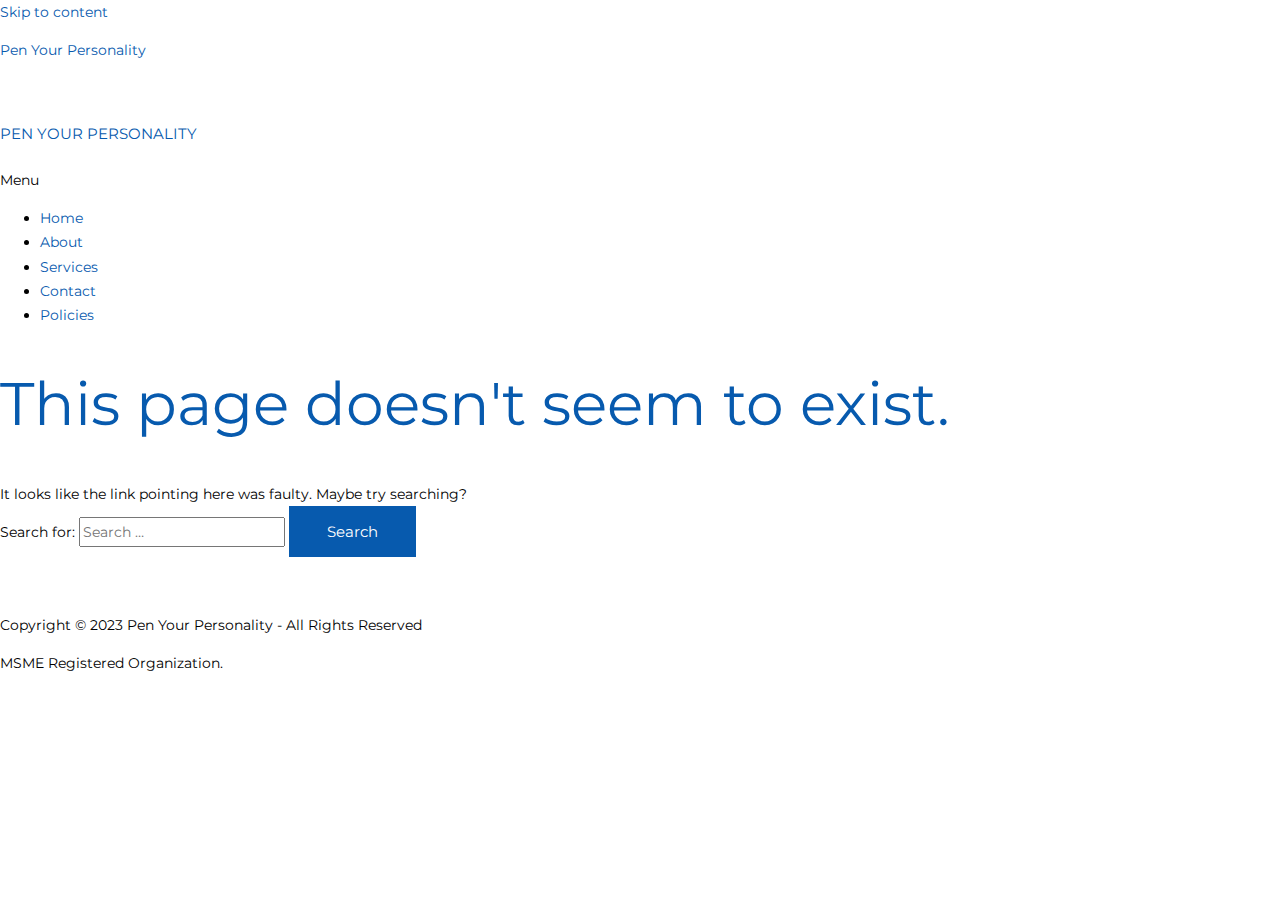
<file: wp-content/plugins/premium-addons-for-elementor/assets/plugins/premium-addons-for-elementor/assets/editor/fonts/pa-elements3930-2.html>
<!DOCTYPE html>
<html lang="en-US" prefix="og: https://ogp.me/ns#">
<head>
<meta charset="UTF-8">
<meta name="viewport" content="width=device-width, initial-scale=1">
	 <link rel="profile" href="https://gmpg.org/xfn/11"> 
	 
<!-- Search Engine Optimization by Rank Math - https://rankmath.com/ -->
<title>Page Not Found - Pen Your Personality</title>
<meta name="robots" content="follow, noindex"/>
<meta property="og:locale" content="en_US" />
<meta property="og:type" content="article" />
<meta property="og:title" content="Page Not Found - Pen Your Personality" />
<meta property="og:site_name" content="Pen Your Personality" />
<meta name="twitter:card" content="summary_large_image" />
<meta name="twitter:title" content="Page Not Found - Pen Your Personality" />
<script type="application/ld+json" class="rank-math-schema">{"@context":"https://schema.org","@graph":[{"@type":"EducationalOrganization","@id":"http://localhost/penyourpersonality/#organization","name":"Pen Your Personality","url":"http://localhost/penyourpersonality","logo":{"@type":"ImageObject","@id":"http://localhost/penyourpersonality/#logo","url":"http://localhost/penyourpersonality/wp-content/uploads/2020/02/logo1.jpg","contentUrl":"http://localhost/penyourpersonality/wp-content/uploads/2020/02/logo1.jpg","caption":"Pen Your Personality","inLanguage":"en-US"}},{"@type":"WebSite","@id":"http://localhost/penyourpersonality/#website","url":"http://localhost/penyourpersonality","name":"Pen Your Personality","alternateName":"PYP","publisher":{"@id":"http://localhost/penyourpersonality/#organization"},"inLanguage":"en-US"},{"@type":"BreadcrumbList","@id":"#breadcrumb","itemListElement":[{"@type":"ListItem","position":"1","item":{"@id":"http://localhost/penyourpersonality","name":"Home"}}]},{"@type":"WebPage","@id":"#webpage","url":"","name":"Page Not Found - Pen Your Personality","isPartOf":{"@id":"http://localhost/penyourpersonality/#website"},"inLanguage":"en-US","breadcrumb":{"@id":"#breadcrumb"}}]}</script>
<!-- /Rank Math WordPress SEO plugin -->

<link rel='dns-prefetch' href='//fonts.googleapis.com' />
<link rel="alternate" type="application/rss+xml" title="Pen Your Personality &raquo; Feed" href="http://localhost/penyourpersonality/feed/" />
<link rel="alternate" type="application/rss+xml" title="Pen Your Personality &raquo; Comments Feed" href="http://localhost/penyourpersonality/comments/feed/" />
<script>
window._wpemojiSettings = {"baseUrl":"https:\/\/s.w.org\/images\/core\/emoji\/14.0.0\/72x72\/","ext":".png","svgUrl":"https:\/\/s.w.org\/images\/core\/emoji\/14.0.0\/svg\/","svgExt":".svg","source":{"concatemoji":"http:\/\/localhost\/penyourpersonality\/wp-includes\/js\/wp-emoji-release.min.js?ver=6.2.2"}};
/*! This file is auto-generated */
!function(e,a,t){var n,r,o,i=a.createElement("canvas"),p=i.getContext&&i.getContext("2d");function s(e,t){p.clearRect(0,0,i.width,i.height),p.fillText(e,0,0);e=i.toDataURL();return p.clearRect(0,0,i.width,i.height),p.fillText(t,0,0),e===i.toDataURL()}function c(e){var t=a.createElement("script");t.src=e,t.defer=t.type="text/javascript",a.getElementsByTagName("head")[0].appendChild(t)}for(o=Array("flag","emoji"),t.supports={everything:!0,everythingExceptFlag:!0},r=0;r<o.length;r++)t.supports[o[r]]=function(e){if(p&&p.fillText)switch(p.textBaseline="top",p.font="600 32px Arial",e){case"flag":return s("\ud83c\udff3\ufe0f\u200d\u26a7\ufe0f","\ud83c\udff3\ufe0f\u200b\u26a7\ufe0f")?!1:!s("\ud83c\uddfa\ud83c\uddf3","\ud83c\uddfa\u200b\ud83c\uddf3")&&!s("\ud83c\udff4\udb40\udc67\udb40\udc62\udb40\udc65\udb40\udc6e\udb40\udc67\udb40\udc7f","\ud83c\udff4\u200b\udb40\udc67\u200b\udb40\udc62\u200b\udb40\udc65\u200b\udb40\udc6e\u200b\udb40\udc67\u200b\udb40\udc7f");case"emoji":return!s("\ud83e\udef1\ud83c\udffb\u200d\ud83e\udef2\ud83c\udfff","\ud83e\udef1\ud83c\udffb\u200b\ud83e\udef2\ud83c\udfff")}return!1}(o[r]),t.supports.everything=t.supports.everything&&t.supports[o[r]],"flag"!==o[r]&&(t.supports.everythingExceptFlag=t.supports.everythingExceptFlag&&t.supports[o[r]]);t.supports.everythingExceptFlag=t.supports.everythingExceptFlag&&!t.supports.flag,t.DOMReady=!1,t.readyCallback=function(){t.DOMReady=!0},t.supports.everything||(n=function(){t.readyCallback()},a.addEventListener?(a.addEventListener("DOMContentLoaded",n,!1),e.addEventListener("load",n,!1)):(e.attachEvent("onload",n),a.attachEvent("onreadystatechange",function(){"complete"===a.readyState&&t.readyCallback()})),(e=t.source||{}).concatemoji?c(e.concatemoji):e.wpemoji&&e.twemoji&&(c(e.twemoji),c(e.wpemoji)))}(window,document,window._wpemojiSettings);
</script>
<style>
img.wp-smiley,
img.emoji {
	display: inline !important;
	border: none !important;
	box-shadow: none !important;
	height: 1em !important;
	width: 1em !important;
	margin: 0 0.07em !important;
	vertical-align: -0.1em !important;
	background: none !important;
	padding: 0 !important;
}
</style>
	<link rel='stylesheet' id='astra-theme-css-css' href='http://localhost/penyourpersonality/wp-content/themes/astra/assets/css/minified/style.min.css?ver=4.1.6' media='all' />
<style id='astra-theme-css-inline-css'>
.ast-no-sidebar .entry-content .alignfull {margin-left: calc( -50vw + 50%);margin-right: calc( -50vw + 50%);max-width: 100vw;width: 100vw;}.ast-no-sidebar .entry-content .alignwide {margin-left: calc(-41vw + 50%);margin-right: calc(-41vw + 50%);max-width: unset;width: unset;}.ast-no-sidebar .entry-content .alignfull .alignfull,.ast-no-sidebar .entry-content .alignfull .alignwide,.ast-no-sidebar .entry-content .alignwide .alignfull,.ast-no-sidebar .entry-content .alignwide .alignwide,.ast-no-sidebar .entry-content .wp-block-column .alignfull,.ast-no-sidebar .entry-content .wp-block-column .alignwide{width: 100%;margin-left: auto;margin-right: auto;}.wp-block-gallery,.blocks-gallery-grid {margin: 0;}.wp-block-separator {max-width: 100px;}.wp-block-separator.is-style-wide,.wp-block-separator.is-style-dots {max-width: none;}.entry-content .has-2-columns .wp-block-column:first-child {padding-right: 10px;}.entry-content .has-2-columns .wp-block-column:last-child {padding-left: 10px;}@media (max-width: 782px) {.entry-content .wp-block-columns .wp-block-column {flex-basis: 100%;}.entry-content .has-2-columns .wp-block-column:first-child {padding-right: 0;}.entry-content .has-2-columns .wp-block-column:last-child {padding-left: 0;}}body .entry-content .wp-block-latest-posts {margin-left: 0;}body .entry-content .wp-block-latest-posts li {list-style: none;}.ast-no-sidebar .ast-container .entry-content .wp-block-latest-posts {margin-left: 0;}.ast-header-break-point .entry-content .alignwide {margin-left: auto;margin-right: auto;}.entry-content .blocks-gallery-item img {margin-bottom: auto;}.wp-block-pullquote {border-top: 4px solid #555d66;border-bottom: 4px solid #555d66;color: #40464d;}:root{--ast-container-default-xlg-padding:6.67em;--ast-container-default-lg-padding:5.67em;--ast-container-default-slg-padding:4.34em;--ast-container-default-md-padding:3.34em;--ast-container-default-sm-padding:6.67em;--ast-container-default-xs-padding:2.4em;--ast-container-default-xxs-padding:1.4em;--ast-code-block-background:#EEEEEE;--ast-comment-inputs-background:#FAFAFA;}html{font-size:87.5%;}a,.page-title{color:#075aae;}a:hover,a:focus{color:#000000;}body,button,input,select,textarea,.ast-button,.ast-custom-button{font-family:'Montserrat',sans-serif;font-weight:400;font-size:14px;font-size:1rem;line-height:1.72em;}blockquote{color:#000000;}h1,.entry-content h1,.entry-content h1 a,h2,.entry-content h2,.entry-content h2 a,h3,.entry-content h3,.entry-content h3 a,h4,.entry-content h4,.entry-content h4 a,h5,.entry-content h5,.entry-content h5 a,h6,.entry-content h6,.entry-content h6 a,.site-title,.site-title a{font-family:'Montserrat',sans-serif;font-weight:400;}.site-title{font-size:35px;font-size:2.5rem;display:none;}header .custom-logo-link img{max-width:250px;}.astra-logo-svg{width:250px;}.site-header .site-description{font-size:15px;font-size:1.0714285714286rem;display:none;}.entry-title{font-size:30px;font-size:2.1428571428571rem;}h1,.entry-content h1,.entry-content h1 a{font-size:60px;font-size:4.2857142857143rem;font-family:'Montserrat',sans-serif;line-height:1.24em;}h2,.entry-content h2,.entry-content h2 a{font-size:40px;font-size:2.8571428571429rem;font-family:'Montserrat',sans-serif;}h3,.entry-content h3,.entry-content h3 a{font-size:21px;font-size:1.5rem;font-family:'Montserrat',sans-serif;}h4,.entry-content h4,.entry-content h4 a{font-size:20px;font-size:1.4285714285714rem;line-height:1.2em;font-family:'Montserrat',sans-serif;}h5,.entry-content h5,.entry-content h5 a{font-size:15px;font-size:1.0714285714286rem;line-height:1.2em;font-family:'Montserrat',sans-serif;}h6,.entry-content h6,.entry-content h6 a{font-size:12px;font-size:0.85714285714286rem;line-height:1.25em;font-family:'Montserrat',sans-serif;}::selection{background-color:#075aae;color:#ffffff;}body,h1,.entry-title a,.entry-content h1,.entry-content h1 a,h2,.entry-content h2,.entry-content h2 a,h3,.entry-content h3,.entry-content h3 a,h4,.entry-content h4,.entry-content h4 a,h5,.entry-content h5,.entry-content h5 a,h6,.entry-content h6,.entry-content h6 a{color:#000000;}.tagcloud a:hover,.tagcloud a:focus,.tagcloud a.current-item{color:#ffffff;border-color:#075aae;background-color:#075aae;}input:focus,input[type="text"]:focus,input[type="email"]:focus,input[type="url"]:focus,input[type="password"]:focus,input[type="reset"]:focus,input[type="search"]:focus,textarea:focus{border-color:#075aae;}input[type="radio"]:checked,input[type=reset],input[type="checkbox"]:checked,input[type="checkbox"]:hover:checked,input[type="checkbox"]:focus:checked,input[type=range]::-webkit-slider-thumb{border-color:#075aae;background-color:#075aae;box-shadow:none;}.site-footer a:hover + .post-count,.site-footer a:focus + .post-count{background:#075aae;border-color:#075aae;}.single .nav-links .nav-previous,.single .nav-links .nav-next{color:#075aae;}.entry-meta,.entry-meta *{line-height:1.45;color:#075aae;}.entry-meta a:hover,.entry-meta a:hover *,.entry-meta a:focus,.entry-meta a:focus *,.page-links > .page-link,.page-links .page-link:hover,.post-navigation a:hover{color:#000000;}#cat option,.secondary .calendar_wrap thead a,.secondary .calendar_wrap thead a:visited{color:#075aae;}.secondary .calendar_wrap #today,.ast-progress-val span{background:#075aae;}.secondary a:hover + .post-count,.secondary a:focus + .post-count{background:#075aae;border-color:#075aae;}.calendar_wrap #today > a{color:#ffffff;}.page-links .page-link,.single .post-navigation a{color:#075aae;}.ast-header-break-point .main-header-bar .ast-button-wrap .menu-toggle{border-radius:5px;}.widget-title{font-size:20px;font-size:1.4285714285714rem;color:#000000;}a:focus-visible,.ast-menu-toggle:focus-visible,.site .skip-link:focus-visible,.wp-block-loginout input:focus-visible,.wp-block-search.wp-block-search__button-inside .wp-block-search__inside-wrapper,.ast-header-navigation-arrow:focus-visible{outline-style:dotted;outline-color:inherit;outline-width:thin;border-color:transparent;}input:focus,input[type="text"]:focus,input[type="email"]:focus,input[type="url"]:focus,input[type="password"]:focus,input[type="reset"]:focus,input[type="search"]:focus,textarea:focus,.wp-block-search__input:focus,[data-section="section-header-mobile-trigger"] .ast-button-wrap .ast-mobile-menu-trigger-minimal:focus,.ast-mobile-popup-drawer.active .menu-toggle-close:focus,.woocommerce-ordering select.orderby:focus,#ast-scroll-top:focus,.woocommerce a.add_to_cart_button:focus,.woocommerce .button.single_add_to_cart_button:focus{border-style:dotted;border-color:inherit;border-width:thin;outline-color:transparent;}.main-header-menu .menu-link,.ast-header-custom-item a{color:#000000;}.main-header-menu .menu-item:hover > .menu-link,.main-header-menu .menu-item:hover > .ast-menu-toggle,.main-header-menu .ast-masthead-custom-menu-items a:hover,.main-header-menu .menu-item.focus > .menu-link,.main-header-menu .menu-item.focus > .ast-menu-toggle,.main-header-menu .current-menu-item > .menu-link,.main-header-menu .current-menu-ancestor > .menu-link,.main-header-menu .current-menu-item > .ast-menu-toggle,.main-header-menu .current-menu-ancestor > .ast-menu-toggle{color:#075aae;}.header-main-layout-3 .ast-main-header-bar-alignment{margin-right:auto;}.header-main-layout-2 .site-header-section-left .ast-site-identity{text-align:left;}.site-logo-img img{ transition:all 0.2s linear;}.ast-header-break-point .ast-mobile-menu-buttons-minimal.menu-toggle{background:transparent;color:#075aae;}.ast-header-break-point .ast-mobile-menu-buttons-outline.menu-toggle{background:transparent;border:1px solid #075aae;color:#075aae;}.ast-header-break-point .ast-mobile-menu-buttons-fill.menu-toggle{background:#075aae;color:#ffffff;}.ast-small-footer{color:#000000;}.ast-small-footer > .ast-footer-overlay{background-color:#ffffff;;}.ast-small-footer a{color:#075aae;}.ast-small-footer a:hover{color:#000000;}.footer-adv .footer-adv-overlay{border-top-style:solid;border-top-color:#7a7a7a;}.wp-block-buttons.aligncenter{justify-content:center;}@media (max-width:782px){.entry-content .wp-block-columns .wp-block-column{margin-left:0px;}}.wp-block-image.aligncenter{margin-left:auto;margin-right:auto;}.wp-block-table.aligncenter{margin-left:auto;margin-right:auto;}@media (max-width:921px){.ast-separate-container #primary,.ast-separate-container #secondary{padding:1.5em 0;}#primary,#secondary{padding:1.5em 0;margin:0;}.ast-left-sidebar #content > .ast-container{display:flex;flex-direction:column-reverse;width:100%;}.ast-separate-container .ast-article-post,.ast-separate-container .ast-article-single{padding:1.5em 2.14em;}.ast-author-box img.avatar{margin:20px 0 0 0;}}@media (min-width:922px){.ast-separate-container.ast-right-sidebar #primary,.ast-separate-container.ast-left-sidebar #primary{border:0;}.search-no-results.ast-separate-container #primary{margin-bottom:4em;}}.ast-404-layout-1 .ast-404-text{font-size:200px;font-size:14.285714285714rem;}@media (min-width:922px){.error404.ast-separate-container #primary{margin-bottom:4em;}}@media (max-width:920px){.ast-404-layout-1 .ast-404-text{font-size:100px;font-size:7.1428571428571rem;}}.elementor-button-wrapper .elementor-button{border-style:solid;text-decoration:none;border-top-width:0;border-right-width:0;border-left-width:0;border-bottom-width:0;}body .elementor-button.elementor-size-sm,body .elementor-button.elementor-size-xs,body .elementor-button.elementor-size-md,body .elementor-button.elementor-size-lg,body .elementor-button.elementor-size-xl,body .elementor-button{border-top-left-radius:0px;border-top-right-radius:0px;border-bottom-right-radius:0px;border-bottom-left-radius:0px;padding-top:18px;padding-right:38px;padding-bottom:18px;padding-left:38px;}.elementor-button-wrapper .elementor-button{border-color:#075aae;background-color:#075aae;}.elementor-button-wrapper .elementor-button:hover,.elementor-button-wrapper .elementor-button:focus{color:#ffffff;background-color:#067ae0;border-color:#067ae0;}.wp-block-button .wp-block-button__link ,.elementor-button-wrapper .elementor-button,.elementor-button-wrapper .elementor-button:visited{color:#ffffff;}.elementor-button-wrapper .elementor-button{font-family:'Montserrat',sans-serif;font-weight:400;font-size:15px;font-size:1.0714285714286rem;line-height:1em;}body .elementor-button.elementor-size-sm,body .elementor-button.elementor-size-xs,body .elementor-button.elementor-size-md,body .elementor-button.elementor-size-lg,body .elementor-button.elementor-size-xl,body .elementor-button{font-size:15px;font-size:1.0714285714286rem;}.wp-block-button .wp-block-button__link:hover,.wp-block-button .wp-block-button__link:focus{color:#ffffff;background-color:#067ae0;border-color:#067ae0;}.elementor-widget-heading h1.elementor-heading-title{line-height:1.24em;}.elementor-widget-heading h4.elementor-heading-title{line-height:1.2em;}.elementor-widget-heading h5.elementor-heading-title{line-height:1.2em;}.elementor-widget-heading h6.elementor-heading-title{line-height:1.25em;}.wp-block-button .wp-block-button__link{border-top-width:0;border-right-width:0;border-left-width:0;border-bottom-width:0;border-color:#075aae;background-color:#075aae;color:#ffffff;font-family:'Montserrat',sans-serif;font-weight:400;line-height:1em;font-size:15px;font-size:1.0714285714286rem;border-top-left-radius:0px;border-top-right-radius:0px;border-bottom-right-radius:0px;border-bottom-left-radius:0px;padding-top:18px;padding-right:38px;padding-bottom:18px;padding-left:38px;}.menu-toggle,button,.ast-button,.ast-custom-button,.button,input#submit,input[type="button"],input[type="submit"],input[type="reset"]{border-style:solid;border-top-width:0;border-right-width:0;border-left-width:0;border-bottom-width:0;color:#ffffff;border-color:#075aae;background-color:#075aae;padding-top:18px;padding-right:38px;padding-bottom:18px;padding-left:38px;font-family:'Montserrat',sans-serif;font-weight:400;font-size:15px;font-size:1.0714285714286rem;line-height:1em;border-top-left-radius:0px;border-top-right-radius:0px;border-bottom-right-radius:0px;border-bottom-left-radius:0px;}button:focus,.menu-toggle:hover,button:hover,.ast-button:hover,.ast-custom-button:hover .button:hover,.ast-custom-button:hover ,input[type=reset]:hover,input[type=reset]:focus,input#submit:hover,input#submit:focus,input[type="button"]:hover,input[type="button"]:focus,input[type="submit"]:hover,input[type="submit"]:focus{color:#ffffff;background-color:#067ae0;border-color:#067ae0;}@media (max-width:921px){.ast-mobile-header-stack .main-header-bar .ast-search-menu-icon{display:inline-block;}.ast-header-break-point.ast-header-custom-item-outside .ast-mobile-header-stack .main-header-bar .ast-search-icon{margin:0;}.ast-comment-avatar-wrap img{max-width:2.5em;}.ast-separate-container .ast-comment-list li.depth-1{padding:1.5em 2.14em;}.ast-separate-container .comment-respond{padding:2em 2.14em;}.ast-comment-meta{padding:0 1.8888em 1.3333em;}}@media (min-width:544px){.ast-container{max-width:100%;}}@media (max-width:544px){.ast-separate-container .ast-article-post,.ast-separate-container .ast-article-single,.ast-separate-container .comments-title,.ast-separate-container .ast-archive-description{padding:1.5em 1em;}.ast-separate-container #content .ast-container{padding-left:0.54em;padding-right:0.54em;}.ast-separate-container .ast-comment-list li.depth-1{padding:1.5em 1em;margin-bottom:1.5em;}.ast-separate-container .ast-comment-list .bypostauthor{padding:.5em;}.ast-search-menu-icon.ast-dropdown-active .search-field{width:170px;}.site-branding img,.site-header .site-logo-img .custom-logo-link img{max-width:100%;}}.ast-no-sidebar.ast-separate-container .entry-content .alignfull {margin-left: -6.67em;margin-right: -6.67em;width: auto;}@media (max-width: 1200px) {.ast-no-sidebar.ast-separate-container .entry-content .alignfull {margin-left: -2.4em;margin-right: -2.4em;}}@media (max-width: 768px) {.ast-no-sidebar.ast-separate-container .entry-content .alignfull {margin-left: -2.14em;margin-right: -2.14em;}}@media (max-width: 544px) {.ast-no-sidebar.ast-separate-container .entry-content .alignfull {margin-left: -1em;margin-right: -1em;}}.ast-no-sidebar.ast-separate-container .entry-content .alignwide {margin-left: -20px;margin-right: -20px;}.ast-no-sidebar.ast-separate-container .entry-content .wp-block-column .alignfull,.ast-no-sidebar.ast-separate-container .entry-content .wp-block-column .alignwide {margin-left: auto;margin-right: auto;width: 100%;}@media (max-width:921px){.site-title{display:none;}.site-header .site-description{display:none;}.entry-title{font-size:30px;}h1,.entry-content h1,.entry-content h1 a{font-size:35px;}h2,.entry-content h2,.entry-content h2 a{font-size:25px;}h3,.entry-content h3,.entry-content h3 a{font-size:20px;}.astra-logo-svg{width:220px;}header .custom-logo-link img,.ast-header-break-point .site-logo-img .custom-mobile-logo-link img{max-width:220px;}}@media (max-width:544px){.site-title{display:none;}.site-header .site-description{display:none;}.entry-title{font-size:30px;}h1,.entry-content h1,.entry-content h1 a{font-size:30px;}h2,.entry-content h2,.entry-content h2 a{font-size:25px;}h3,.entry-content h3,.entry-content h3 a{font-size:20px;}header .custom-logo-link img,.ast-header-break-point .site-branding img,.ast-header-break-point .custom-logo-link img{max-width:180px;}.astra-logo-svg{width:180px;}.ast-header-break-point .site-logo-img .custom-mobile-logo-link img{max-width:180px;}}@media (max-width:921px){html{font-size:79.8%;}}@media (max-width:544px){html{font-size:79.8%;}}@media (min-width:922px){.ast-container{max-width:1240px;}}@font-face {font-family: "Astra";src: url(http://localhost/penyourpersonality/wp-content/themes/astra/assets/fonts/astra.woff) format("woff"),url(http://localhost/penyourpersonality/wp-content/themes/astra/assets/fonts/astra.ttf) format("truetype"),url(http://localhost/penyourpersonality/wp-content/themes/astra/assets/fonts/astra.svg#astra) format("svg");font-weight: normal;font-style: normal;font-display: fallback;}@media (max-width:921px) {.main-header-bar .main-header-bar-navigation{display:none;}}@media (min-width:922px){.single-post .site-content > .ast-container{max-width:1100px;}}.ast-desktop .main-header-menu.submenu-with-border .sub-menu,.ast-desktop .main-header-menu.submenu-with-border .astra-full-megamenu-wrapper{border-color:#eaeaea;}.ast-desktop .main-header-menu.submenu-with-border .sub-menu{border-top-width:1px;border-right-width:1px;border-left-width:1px;border-bottom-width:1px;border-style:solid;}.ast-desktop .main-header-menu.submenu-with-border .sub-menu .sub-menu{top:-1px;}.ast-desktop .main-header-menu.submenu-with-border .sub-menu .menu-link,.ast-desktop .main-header-menu.submenu-with-border .children .menu-link{border-bottom-width:1px;border-style:solid;border-color:#eaeaea;}@media (min-width:922px){.main-header-menu .sub-menu .menu-item.ast-left-align-sub-menu:hover > .sub-menu,.main-header-menu .sub-menu .menu-item.ast-left-align-sub-menu.focus > .sub-menu{margin-left:-2px;}}.ast-small-footer{border-top-style:solid;border-top-width:1px;border-top-color:#f2f2f2;}.ast-header-break-point.ast-header-custom-item-inside .main-header-bar .main-header-bar-navigation .ast-search-icon {display: none;}.ast-header-break-point.ast-header-custom-item-inside .main-header-bar .ast-search-menu-icon .search-form {padding: 0;display: block;overflow: hidden;}.ast-header-break-point .ast-header-custom-item .widget:last-child {margin-bottom: 1em;}.ast-header-custom-item .widget {margin: 0.5em;display: inline-block;vertical-align: middle;}.ast-header-custom-item .widget p {margin-bottom: 0;}.ast-header-custom-item .widget li {width: auto;}.ast-header-custom-item-inside .button-custom-menu-item .menu-link {display: none;}.ast-header-custom-item-inside.ast-header-break-point .button-custom-menu-item .ast-custom-button-link {display: none;}.ast-header-custom-item-inside.ast-header-break-point .button-custom-menu-item .menu-link {display: block;}.ast-header-break-point.ast-header-custom-item-outside .main-header-bar .ast-search-icon {margin-right: 1em;}.ast-header-break-point.ast-header-custom-item-inside .main-header-bar .ast-search-menu-icon .search-field,.ast-header-break-point.ast-header-custom-item-inside .main-header-bar .ast-search-menu-icon.ast-inline-search .search-field {width: 100%;padding-right: 5.5em;}.ast-header-break-point.ast-header-custom-item-inside .main-header-bar .ast-search-menu-icon .search-submit {display: block;position: absolute;height: 100%;top: 0;right: 0;padding: 0 1em;border-radius: 0;}.ast-header-break-point .ast-header-custom-item .ast-masthead-custom-menu-items {padding-left: 20px;padding-right: 20px;margin-bottom: 1em;margin-top: 1em;}.ast-header-custom-item-inside.ast-header-break-point .button-custom-menu-item {padding-left: 0;padding-right: 0;margin-top: 0;margin-bottom: 0;}.astra-icon-down_arrow::after {content: "\e900";font-family: Astra;}.astra-icon-close::after {content: "\e5cd";font-family: Astra;}.astra-icon-drag_handle::after {content: "\e25d";font-family: Astra;}.astra-icon-format_align_justify::after {content: "\e235";font-family: Astra;}.astra-icon-menu::after {content: "\e5d2";font-family: Astra;}.astra-icon-reorder::after {content: "\e8fe";font-family: Astra;}.astra-icon-search::after {content: "\e8b6";font-family: Astra;}.astra-icon-zoom_in::after {content: "\e56b";font-family: Astra;}.astra-icon-check-circle::after {content: "\e901";font-family: Astra;}.astra-icon-shopping-cart::after {content: "\f07a";font-family: Astra;}.astra-icon-shopping-bag::after {content: "\f290";font-family: Astra;}.astra-icon-shopping-basket::after {content: "\f291";font-family: Astra;}.astra-icon-circle-o::after {content: "\e903";font-family: Astra;}.astra-icon-certificate::after {content: "\e902";font-family: Astra;}blockquote {padding: 1.2em;}:root .has-ast-global-color-0-color{color:var(--ast-global-color-0);}:root .has-ast-global-color-0-background-color{background-color:var(--ast-global-color-0);}:root .wp-block-button .has-ast-global-color-0-color{color:var(--ast-global-color-0);}:root .wp-block-button .has-ast-global-color-0-background-color{background-color:var(--ast-global-color-0);}:root .has-ast-global-color-1-color{color:var(--ast-global-color-1);}:root .has-ast-global-color-1-background-color{background-color:var(--ast-global-color-1);}:root .wp-block-button .has-ast-global-color-1-color{color:var(--ast-global-color-1);}:root .wp-block-button .has-ast-global-color-1-background-color{background-color:var(--ast-global-color-1);}:root .has-ast-global-color-2-color{color:var(--ast-global-color-2);}:root .has-ast-global-color-2-background-color{background-color:var(--ast-global-color-2);}:root .wp-block-button .has-ast-global-color-2-color{color:var(--ast-global-color-2);}:root .wp-block-button .has-ast-global-color-2-background-color{background-color:var(--ast-global-color-2);}:root .has-ast-global-color-3-color{color:var(--ast-global-color-3);}:root .has-ast-global-color-3-background-color{background-color:var(--ast-global-color-3);}:root .wp-block-button .has-ast-global-color-3-color{color:var(--ast-global-color-3);}:root .wp-block-button .has-ast-global-color-3-background-color{background-color:var(--ast-global-color-3);}:root .has-ast-global-color-4-color{color:var(--ast-global-color-4);}:root .has-ast-global-color-4-background-color{background-color:var(--ast-global-color-4);}:root .wp-block-button .has-ast-global-color-4-color{color:var(--ast-global-color-4);}:root .wp-block-button .has-ast-global-color-4-background-color{background-color:var(--ast-global-color-4);}:root .has-ast-global-color-5-color{color:var(--ast-global-color-5);}:root .has-ast-global-color-5-background-color{background-color:var(--ast-global-color-5);}:root .wp-block-button .has-ast-global-color-5-color{color:var(--ast-global-color-5);}:root .wp-block-button .has-ast-global-color-5-background-color{background-color:var(--ast-global-color-5);}:root .has-ast-global-color-6-color{color:var(--ast-global-color-6);}:root .has-ast-global-color-6-background-color{background-color:var(--ast-global-color-6);}:root .wp-block-button .has-ast-global-color-6-color{color:var(--ast-global-color-6);}:root .wp-block-button .has-ast-global-color-6-background-color{background-color:var(--ast-global-color-6);}:root .has-ast-global-color-7-color{color:var(--ast-global-color-7);}:root .has-ast-global-color-7-background-color{background-color:var(--ast-global-color-7);}:root .wp-block-button .has-ast-global-color-7-color{color:var(--ast-global-color-7);}:root .wp-block-button .has-ast-global-color-7-background-color{background-color:var(--ast-global-color-7);}:root .has-ast-global-color-8-color{color:var(--ast-global-color-8);}:root .has-ast-global-color-8-background-color{background-color:var(--ast-global-color-8);}:root .wp-block-button .has-ast-global-color-8-color{color:var(--ast-global-color-8);}:root .wp-block-button .has-ast-global-color-8-background-color{background-color:var(--ast-global-color-8);}:root{--ast-global-color-0:#0170B9;--ast-global-color-1:#3a3a3a;--ast-global-color-2:#3a3a3a;--ast-global-color-3:#4B4F58;--ast-global-color-4:#F5F5F5;--ast-global-color-5:#FFFFFF;--ast-global-color-6:#E5E5E5;--ast-global-color-7:#424242;--ast-global-color-8:#000000;}:root {--ast-border-color : #dddddd;}.ast-breadcrumbs .trail-browse,.ast-breadcrumbs .trail-items,.ast-breadcrumbs .trail-items li{display:inline-block;margin:0;padding:0;border:none;background:inherit;text-indent:0;text-decoration:none;}.ast-breadcrumbs .trail-browse{font-size:inherit;font-style:inherit;font-weight:inherit;color:inherit;}.ast-breadcrumbs .trail-items{list-style:none;}.trail-items li::after{padding:0 0.3em;content:"\00bb";}.trail-items li:last-of-type::after{display:none;}h1,.entry-content h1,h2,.entry-content h2,h3,.entry-content h3,h4,.entry-content h4,h5,.entry-content h5,h6,.entry-content h6{color:#000000;}.elementor-template-full-width .ast-container{display:block;}@media (max-width:544px){.elementor-element .elementor-wc-products .woocommerce[class*="columns-"] ul.products li.product{width:auto;margin:0;}.elementor-element .woocommerce .woocommerce-result-count{float:none;}}.ast-header-break-point .main-header-bar{border-bottom-width:1px;border-bottom-color:#f2f2f2;}@media (min-width:922px){.main-header-bar{border-bottom-width:1px;border-bottom-color:#f2f2f2;}}.ast-flex{-webkit-align-content:center;-ms-flex-line-pack:center;align-content:center;-webkit-box-align:center;-webkit-align-items:center;-moz-box-align:center;-ms-flex-align:center;align-items:center;}.main-header-bar{padding:1em 0;}.ast-site-identity{padding:0;}.header-main-layout-1 .ast-flex.main-header-container, .header-main-layout-3 .ast-flex.main-header-container{-webkit-align-content:center;-ms-flex-line-pack:center;align-content:center;-webkit-box-align:center;-webkit-align-items:center;-moz-box-align:center;-ms-flex-align:center;align-items:center;}.header-main-layout-1 .ast-flex.main-header-container, .header-main-layout-3 .ast-flex.main-header-container{-webkit-align-content:center;-ms-flex-line-pack:center;align-content:center;-webkit-box-align:center;-webkit-align-items:center;-moz-box-align:center;-ms-flex-align:center;align-items:center;}.main-header-menu .sub-menu .menu-item.menu-item-has-children > .menu-link:after{position:absolute;right:1em;top:50%;transform:translate(0,-50%) rotate(270deg);}.ast-header-break-point .main-header-bar .main-header-bar-navigation .page_item_has_children > .ast-menu-toggle::before, .ast-header-break-point .main-header-bar .main-header-bar-navigation .menu-item-has-children > .ast-menu-toggle::before, .ast-mobile-popup-drawer .main-header-bar-navigation .menu-item-has-children>.ast-menu-toggle::before, .ast-header-break-point .ast-mobile-header-wrap .main-header-bar-navigation .menu-item-has-children > .ast-menu-toggle::before{font-weight:bold;content:"\e900";font-family:Astra;text-decoration:inherit;display:inline-block;}.ast-header-break-point .main-navigation ul.sub-menu .menu-item .menu-link:before{content:"\e900";font-family:Astra;font-size:.65em;text-decoration:inherit;display:inline-block;transform:translate(0, -2px) rotateZ(270deg);margin-right:5px;}.widget_search .search-form:after{font-family:Astra;font-size:1.2em;font-weight:normal;content:"\e8b6";position:absolute;top:50%;right:15px;transform:translate(0, -50%);}.astra-search-icon::before{content:"\e8b6";font-family:Astra;font-style:normal;font-weight:normal;text-decoration:inherit;text-align:center;-webkit-font-smoothing:antialiased;-moz-osx-font-smoothing:grayscale;z-index:3;}.main-header-bar .main-header-bar-navigation .page_item_has_children > a:after, .main-header-bar .main-header-bar-navigation .menu-item-has-children > a:after, .menu-item-has-children .ast-header-navigation-arrow:after{content:"\e900";display:inline-block;font-family:Astra;font-size:.6rem;font-weight:bold;text-rendering:auto;-webkit-font-smoothing:antialiased;-moz-osx-font-smoothing:grayscale;margin-left:10px;line-height:normal;}.menu-item-has-children .sub-menu .ast-header-navigation-arrow:after{margin-left:0;}.ast-mobile-popup-drawer .main-header-bar-navigation .ast-submenu-expanded>.ast-menu-toggle::before{transform:rotateX(180deg);}.ast-header-break-point .main-header-bar-navigation .menu-item-has-children > .menu-link:after{display:none;}.ast-separate-container .blog-layout-1, .ast-separate-container .blog-layout-2, .ast-separate-container .blog-layout-3{background-color:transparent;background-image:none;}.ast-separate-container .ast-article-post{background-color:#ffffff;;}.ast-separate-container .ast-article-single:not(.ast-related-post), .ast-separate-container .comments-area .comment-respond,.ast-separate-container .comments-area .ast-comment-list li, .ast-separate-container .ast-woocommerce-container, .ast-separate-container .error-404, .ast-separate-container .no-results, .single.ast-separate-container  .ast-author-meta, .ast-separate-container .related-posts-title-wrapper, .ast-separate-container.ast-two-container #secondary .widget,.ast-separate-container .comments-count-wrapper, .ast-box-layout.ast-plain-container .site-content,.ast-padded-layout.ast-plain-container .site-content, .ast-separate-container .comments-area .comments-title, .ast-narrow-container .site-content{background-color:#ffffff;;}:root{--e-global-color-astglobalcolor0:#0170B9;--e-global-color-astglobalcolor1:#3a3a3a;--e-global-color-astglobalcolor2:#3a3a3a;--e-global-color-astglobalcolor3:#4B4F58;--e-global-color-astglobalcolor4:#F5F5F5;--e-global-color-astglobalcolor5:#FFFFFF;--e-global-color-astglobalcolor6:#E5E5E5;--e-global-color-astglobalcolor7:#424242;--e-global-color-astglobalcolor8:#000000;}
</style>
<link rel='stylesheet' id='astra-google-fonts-css' href='https://fonts.googleapis.com/css?family=Montserrat%3A400%2C300&#038;display=fallback&#038;ver=4.1.6' media='all' />
<link rel='stylesheet' id='premium-addons-css' href='http://localhost/penyourpersonality/wp-content/plugins/premium-addons-for-elementor/assets/frontend/min-css/premium-addons.min.css?ver=4.10.3' media='all' />
<link rel='stylesheet' id='wp-block-library-css' href='http://localhost/penyourpersonality/wp-includes/css/dist/block-library/style.min.css?ver=6.2.2' media='all' />
<style id='global-styles-inline-css'>
body{--wp--preset--color--black: #000000;--wp--preset--color--cyan-bluish-gray: #abb8c3;--wp--preset--color--white: #ffffff;--wp--preset--color--pale-pink: #f78da7;--wp--preset--color--vivid-red: #cf2e2e;--wp--preset--color--luminous-vivid-orange: #ff6900;--wp--preset--color--luminous-vivid-amber: #fcb900;--wp--preset--color--light-green-cyan: #7bdcb5;--wp--preset--color--vivid-green-cyan: #00d084;--wp--preset--color--pale-cyan-blue: #8ed1fc;--wp--preset--color--vivid-cyan-blue: #0693e3;--wp--preset--color--vivid-purple: #9b51e0;--wp--preset--color--ast-global-color-0: var(--ast-global-color-0);--wp--preset--color--ast-global-color-1: var(--ast-global-color-1);--wp--preset--color--ast-global-color-2: var(--ast-global-color-2);--wp--preset--color--ast-global-color-3: var(--ast-global-color-3);--wp--preset--color--ast-global-color-4: var(--ast-global-color-4);--wp--preset--color--ast-global-color-5: var(--ast-global-color-5);--wp--preset--color--ast-global-color-6: var(--ast-global-color-6);--wp--preset--color--ast-global-color-7: var(--ast-global-color-7);--wp--preset--color--ast-global-color-8: var(--ast-global-color-8);--wp--preset--gradient--vivid-cyan-blue-to-vivid-purple: linear-gradient(135deg,rgba(6,147,227,1) 0%,rgb(155,81,224) 100%);--wp--preset--gradient--light-green-cyan-to-vivid-green-cyan: linear-gradient(135deg,rgb(122,220,180) 0%,rgb(0,208,130) 100%);--wp--preset--gradient--luminous-vivid-amber-to-luminous-vivid-orange: linear-gradient(135deg,rgba(252,185,0,1) 0%,rgba(255,105,0,1) 100%);--wp--preset--gradient--luminous-vivid-orange-to-vivid-red: linear-gradient(135deg,rgba(255,105,0,1) 0%,rgb(207,46,46) 100%);--wp--preset--gradient--very-light-gray-to-cyan-bluish-gray: linear-gradient(135deg,rgb(238,238,238) 0%,rgb(169,184,195) 100%);--wp--preset--gradient--cool-to-warm-spectrum: linear-gradient(135deg,rgb(74,234,220) 0%,rgb(151,120,209) 20%,rgb(207,42,186) 40%,rgb(238,44,130) 60%,rgb(251,105,98) 80%,rgb(254,248,76) 100%);--wp--preset--gradient--blush-light-purple: linear-gradient(135deg,rgb(255,206,236) 0%,rgb(152,150,240) 100%);--wp--preset--gradient--blush-bordeaux: linear-gradient(135deg,rgb(254,205,165) 0%,rgb(254,45,45) 50%,rgb(107,0,62) 100%);--wp--preset--gradient--luminous-dusk: linear-gradient(135deg,rgb(255,203,112) 0%,rgb(199,81,192) 50%,rgb(65,88,208) 100%);--wp--preset--gradient--pale-ocean: linear-gradient(135deg,rgb(255,245,203) 0%,rgb(182,227,212) 50%,rgb(51,167,181) 100%);--wp--preset--gradient--electric-grass: linear-gradient(135deg,rgb(202,248,128) 0%,rgb(113,206,126) 100%);--wp--preset--gradient--midnight: linear-gradient(135deg,rgb(2,3,129) 0%,rgb(40,116,252) 100%);--wp--preset--duotone--dark-grayscale: url('#wp-duotone-dark-grayscale');--wp--preset--duotone--grayscale: url('#wp-duotone-grayscale');--wp--preset--duotone--purple-yellow: url('#wp-duotone-purple-yellow');--wp--preset--duotone--blue-red: url('#wp-duotone-blue-red');--wp--preset--duotone--midnight: url('#wp-duotone-midnight');--wp--preset--duotone--magenta-yellow: url('#wp-duotone-magenta-yellow');--wp--preset--duotone--purple-green: url('#wp-duotone-purple-green');--wp--preset--duotone--blue-orange: url('#wp-duotone-blue-orange');--wp--preset--font-size--small: 13px;--wp--preset--font-size--medium: 20px;--wp--preset--font-size--large: 36px;--wp--preset--font-size--x-large: 42px;--wp--preset--spacing--20: 0.44rem;--wp--preset--spacing--30: 0.67rem;--wp--preset--spacing--40: 1rem;--wp--preset--spacing--50: 1.5rem;--wp--preset--spacing--60: 2.25rem;--wp--preset--spacing--70: 3.38rem;--wp--preset--spacing--80: 5.06rem;--wp--preset--shadow--natural: 6px 6px 9px rgba(0, 0, 0, 0.2);--wp--preset--shadow--deep: 12px 12px 50px rgba(0, 0, 0, 0.4);--wp--preset--shadow--sharp: 6px 6px 0px rgba(0, 0, 0, 0.2);--wp--preset--shadow--outlined: 6px 6px 0px -3px rgba(255, 255, 255, 1), 6px 6px rgba(0, 0, 0, 1);--wp--preset--shadow--crisp: 6px 6px 0px rgba(0, 0, 0, 1);}body { margin: 0;--wp--style--global--content-size: var(--wp--custom--ast-content-width-size);--wp--style--global--wide-size: var(--wp--custom--ast-wide-width-size); }.wp-site-blocks > .alignleft { float: left; margin-right: 2em; }.wp-site-blocks > .alignright { float: right; margin-left: 2em; }.wp-site-blocks > .aligncenter { justify-content: center; margin-left: auto; margin-right: auto; }.wp-site-blocks > * { margin-block-start: 0; margin-block-end: 0; }.wp-site-blocks > * + * { margin-block-start: 24px; }body { --wp--style--block-gap: 24px; }body .is-layout-flow > *{margin-block-start: 0;margin-block-end: 0;}body .is-layout-flow > * + *{margin-block-start: 24px;margin-block-end: 0;}body .is-layout-constrained > *{margin-block-start: 0;margin-block-end: 0;}body .is-layout-constrained > * + *{margin-block-start: 24px;margin-block-end: 0;}body .is-layout-flex{gap: 24px;}body .is-layout-flow > .alignleft{float: left;margin-inline-start: 0;margin-inline-end: 2em;}body .is-layout-flow > .alignright{float: right;margin-inline-start: 2em;margin-inline-end: 0;}body .is-layout-flow > .aligncenter{margin-left: auto !important;margin-right: auto !important;}body .is-layout-constrained > .alignleft{float: left;margin-inline-start: 0;margin-inline-end: 2em;}body .is-layout-constrained > .alignright{float: right;margin-inline-start: 2em;margin-inline-end: 0;}body .is-layout-constrained > .aligncenter{margin-left: auto !important;margin-right: auto !important;}body .is-layout-constrained > :where(:not(.alignleft):not(.alignright):not(.alignfull)){max-width: var(--wp--style--global--content-size);margin-left: auto !important;margin-right: auto !important;}body .is-layout-constrained > .alignwide{max-width: var(--wp--style--global--wide-size);}body .is-layout-flex{display: flex;}body .is-layout-flex{flex-wrap: wrap;align-items: center;}body .is-layout-flex > *{margin: 0;}body{padding-top: 0px;padding-right: 0px;padding-bottom: 0px;padding-left: 0px;}a:where(:not(.wp-element-button)){text-decoration: none;}.wp-element-button, .wp-block-button__link{background-color: #32373c;border-width: 0;color: #fff;font-family: inherit;font-size: inherit;line-height: inherit;padding: calc(0.667em + 2px) calc(1.333em + 2px);text-decoration: none;}.has-black-color{color: var(--wp--preset--color--black) !important;}.has-cyan-bluish-gray-color{color: var(--wp--preset--color--cyan-bluish-gray) !important;}.has-white-color{color: var(--wp--preset--color--white) !important;}.has-pale-pink-color{color: var(--wp--preset--color--pale-pink) !important;}.has-vivid-red-color{color: var(--wp--preset--color--vivid-red) !important;}.has-luminous-vivid-orange-color{color: var(--wp--preset--color--luminous-vivid-orange) !important;}.has-luminous-vivid-amber-color{color: var(--wp--preset--color--luminous-vivid-amber) !important;}.has-light-green-cyan-color{color: var(--wp--preset--color--light-green-cyan) !important;}.has-vivid-green-cyan-color{color: var(--wp--preset--color--vivid-green-cyan) !important;}.has-pale-cyan-blue-color{color: var(--wp--preset--color--pale-cyan-blue) !important;}.has-vivid-cyan-blue-color{color: var(--wp--preset--color--vivid-cyan-blue) !important;}.has-vivid-purple-color{color: var(--wp--preset--color--vivid-purple) !important;}.has-ast-global-color-0-color{color: var(--wp--preset--color--ast-global-color-0) !important;}.has-ast-global-color-1-color{color: var(--wp--preset--color--ast-global-color-1) !important;}.has-ast-global-color-2-color{color: var(--wp--preset--color--ast-global-color-2) !important;}.has-ast-global-color-3-color{color: var(--wp--preset--color--ast-global-color-3) !important;}.has-ast-global-color-4-color{color: var(--wp--preset--color--ast-global-color-4) !important;}.has-ast-global-color-5-color{color: var(--wp--preset--color--ast-global-color-5) !important;}.has-ast-global-color-6-color{color: var(--wp--preset--color--ast-global-color-6) !important;}.has-ast-global-color-7-color{color: var(--wp--preset--color--ast-global-color-7) !important;}.has-ast-global-color-8-color{color: var(--wp--preset--color--ast-global-color-8) !important;}.has-black-background-color{background-color: var(--wp--preset--color--black) !important;}.has-cyan-bluish-gray-background-color{background-color: var(--wp--preset--color--cyan-bluish-gray) !important;}.has-white-background-color{background-color: var(--wp--preset--color--white) !important;}.has-pale-pink-background-color{background-color: var(--wp--preset--color--pale-pink) !important;}.has-vivid-red-background-color{background-color: var(--wp--preset--color--vivid-red) !important;}.has-luminous-vivid-orange-background-color{background-color: var(--wp--preset--color--luminous-vivid-orange) !important;}.has-luminous-vivid-amber-background-color{background-color: var(--wp--preset--color--luminous-vivid-amber) !important;}.has-light-green-cyan-background-color{background-color: var(--wp--preset--color--light-green-cyan) !important;}.has-vivid-green-cyan-background-color{background-color: var(--wp--preset--color--vivid-green-cyan) !important;}.has-pale-cyan-blue-background-color{background-color: var(--wp--preset--color--pale-cyan-blue) !important;}.has-vivid-cyan-blue-background-color{background-color: var(--wp--preset--color--vivid-cyan-blue) !important;}.has-vivid-purple-background-color{background-color: var(--wp--preset--color--vivid-purple) !important;}.has-ast-global-color-0-background-color{background-color: var(--wp--preset--color--ast-global-color-0) !important;}.has-ast-global-color-1-background-color{background-color: var(--wp--preset--color--ast-global-color-1) !important;}.has-ast-global-color-2-background-color{background-color: var(--wp--preset--color--ast-global-color-2) !important;}.has-ast-global-color-3-background-color{background-color: var(--wp--preset--color--ast-global-color-3) !important;}.has-ast-global-color-4-background-color{background-color: var(--wp--preset--color--ast-global-color-4) !important;}.has-ast-global-color-5-background-color{background-color: var(--wp--preset--color--ast-global-color-5) !important;}.has-ast-global-color-6-background-color{background-color: var(--wp--preset--color--ast-global-color-6) !important;}.has-ast-global-color-7-background-color{background-color: var(--wp--preset--color--ast-global-color-7) !important;}.has-ast-global-color-8-background-color{background-color: var(--wp--preset--color--ast-global-color-8) !important;}.has-black-border-color{border-color: var(--wp--preset--color--black) !important;}.has-cyan-bluish-gray-border-color{border-color: var(--wp--preset--color--cyan-bluish-gray) !important;}.has-white-border-color{border-color: var(--wp--preset--color--white) !important;}.has-pale-pink-border-color{border-color: var(--wp--preset--color--pale-pink) !important;}.has-vivid-red-border-color{border-color: var(--wp--preset--color--vivid-red) !important;}.has-luminous-vivid-orange-border-color{border-color: var(--wp--preset--color--luminous-vivid-orange) !important;}.has-luminous-vivid-amber-border-color{border-color: var(--wp--preset--color--luminous-vivid-amber) !important;}.has-light-green-cyan-border-color{border-color: var(--wp--preset--color--light-green-cyan) !important;}.has-vivid-green-cyan-border-color{border-color: var(--wp--preset--color--vivid-green-cyan) !important;}.has-pale-cyan-blue-border-color{border-color: var(--wp--preset--color--pale-cyan-blue) !important;}.has-vivid-cyan-blue-border-color{border-color: var(--wp--preset--color--vivid-cyan-blue) !important;}.has-vivid-purple-border-color{border-color: var(--wp--preset--color--vivid-purple) !important;}.has-ast-global-color-0-border-color{border-color: var(--wp--preset--color--ast-global-color-0) !important;}.has-ast-global-color-1-border-color{border-color: var(--wp--preset--color--ast-global-color-1) !important;}.has-ast-global-color-2-border-color{border-color: var(--wp--preset--color--ast-global-color-2) !important;}.has-ast-global-color-3-border-color{border-color: var(--wp--preset--color--ast-global-color-3) !important;}.has-ast-global-color-4-border-color{border-color: var(--wp--preset--color--ast-global-color-4) !important;}.has-ast-global-color-5-border-color{border-color: var(--wp--preset--color--ast-global-color-5) !important;}.has-ast-global-color-6-border-color{border-color: var(--wp--preset--color--ast-global-color-6) !important;}.has-ast-global-color-7-border-color{border-color: var(--wp--preset--color--ast-global-color-7) !important;}.has-ast-global-color-8-border-color{border-color: var(--wp--preset--color--ast-global-color-8) !important;}.has-vivid-cyan-blue-to-vivid-purple-gradient-background{background: var(--wp--preset--gradient--vivid-cyan-blue-to-vivid-purple) !important;}.has-light-green-cyan-to-vivid-green-cyan-gradient-background{background: var(--wp--preset--gradient--light-green-cyan-to-vivid-green-cyan) !important;}.has-luminous-vivid-amber-to-luminous-vivid-orange-gradient-background{background: var(--wp--preset--gradient--luminous-vivid-amber-to-luminous-vivid-orange) !important;}.has-luminous-vivid-orange-to-vivid-red-gradient-background{background: var(--wp--preset--gradient--luminous-vivid-orange-to-vivid-red) !important;}.has-very-light-gray-to-cyan-bluish-gray-gradient-background{background: var(--wp--preset--gradient--very-light-gray-to-cyan-bluish-gray) !important;}.has-cool-to-warm-spectrum-gradient-background{background: var(--wp--preset--gradient--cool-to-warm-spectrum) !important;}.has-blush-light-purple-gradient-background{background: var(--wp--preset--gradient--blush-light-purple) !important;}.has-blush-bordeaux-gradient-background{background: var(--wp--preset--gradient--blush-bordeaux) !important;}.has-luminous-dusk-gradient-background{background: var(--wp--preset--gradient--luminous-dusk) !important;}.has-pale-ocean-gradient-background{background: var(--wp--preset--gradient--pale-ocean) !important;}.has-electric-grass-gradient-background{background: var(--wp--preset--gradient--electric-grass) !important;}.has-midnight-gradient-background{background: var(--wp--preset--gradient--midnight) !important;}.has-small-font-size{font-size: var(--wp--preset--font-size--small) !important;}.has-medium-font-size{font-size: var(--wp--preset--font-size--medium) !important;}.has-large-font-size{font-size: var(--wp--preset--font-size--large) !important;}.has-x-large-font-size{font-size: var(--wp--preset--font-size--x-large) !important;}
.wp-block-navigation a:where(:not(.wp-element-button)){color: inherit;}
.wp-block-pullquote{font-size: 1.5em;line-height: 1.6;}
</style>
<link rel='stylesheet' id='hfe-style-css' href='http://localhost/penyourpersonality/wp-content/plugins/header-footer-elementor/assets/css/header-footer-elementor.css?ver=1.6.15' media='all' />
<link rel='stylesheet' id='elementor-icons-css' href='http://localhost/penyourpersonality/wp-content/plugins/elementor/assets/lib/eicons/css/elementor-icons.min.css?ver=5.21.0' media='all' />
<link rel='stylesheet' id='elementor-frontend-css' href='http://localhost/penyourpersonality/wp-content/plugins/elementor/assets/css/frontend.min.css?ver=3.15.1' media='all' />
<link rel='stylesheet' id='swiper-css' href='http://localhost/penyourpersonality/wp-content/plugins/elementor/assets/lib/swiper/css/swiper.min.css?ver=5.3.6' media='all' />
<link rel='stylesheet' id='elementor-post-517-css' href='http://localhost/penyourpersonality/wp-content/uploads/elementor/css/post-517.css?ver=1691257982' media='all' />
<link rel='stylesheet' id='font-awesome-5-all-css' href='http://localhost/penyourpersonality/wp-content/plugins/elementor/assets/lib/font-awesome/css/all.min.css?ver=4.10.3' media='all' />
<link rel='stylesheet' id='font-awesome-4-shim-css' href='http://localhost/penyourpersonality/wp-content/plugins/elementor/assets/lib/font-awesome/css/v4-shims.min.css?ver=3.15.1' media='all' />
<link rel='stylesheet' id='elementor-post-5344-css' href='http://localhost/penyourpersonality/wp-content/uploads/elementor/css/post-5344.css?ver=1691326472' media='all' />
<link rel='stylesheet' id='hfe-widgets-style-css' href='http://localhost/penyourpersonality/wp-content/plugins/header-footer-elementor/inc/widgets-css/frontend.css?ver=1.6.15' media='all' />
<link rel='stylesheet' id='elementor-post-443-css' href='http://localhost/penyourpersonality/wp-content/uploads/elementor/css/post-443.css?ver=1691319698' media='all' />
<link rel='stylesheet' id='eael-general-css' href='http://localhost/penyourpersonality/wp-content/plugins/essential-addons-for-elementor-lite/assets/front-end/css/view/general.min.css?ver=5.8.5' media='all' />
<link rel='stylesheet' id='google-fonts-1-css' href='https://fonts.googleapis.com/css?family=Roboto%3A100%2C100italic%2C200%2C200italic%2C300%2C300italic%2C400%2C400italic%2C500%2C500italic%2C600%2C600italic%2C700%2C700italic%2C800%2C800italic%2C900%2C900italic%7CRoboto+Slab%3A100%2C100italic%2C200%2C200italic%2C300%2C300italic%2C400%2C400italic%2C500%2C500italic%2C600%2C600italic%2C700%2C700italic%2C800%2C800italic%2C900%2C900italic%7CABeeZee%3A100%2C100italic%2C200%2C200italic%2C300%2C300italic%2C400%2C400italic%2C500%2C500italic%2C600%2C600italic%2C700%2C700italic%2C800%2C800italic%2C900%2C900italic&#038;display=auto&#038;ver=6.2.2' media='all' />
<link rel='stylesheet' id='elementor-icons-shared-0-css' href='http://localhost/penyourpersonality/wp-content/plugins/elementor/assets/lib/font-awesome/css/fontawesome.min.css?ver=5.15.3' media='all' />
<link rel='stylesheet' id='elementor-icons-fa-solid-css' href='http://localhost/penyourpersonality/wp-content/plugins/elementor/assets/lib/font-awesome/css/solid.min.css?ver=5.15.3' media='all' />
<link rel='stylesheet' id='elementor-icons-fa-regular-css' href='http://localhost/penyourpersonality/wp-content/plugins/elementor/assets/lib/font-awesome/css/regular.min.css?ver=5.15.3' media='all' />
<link rel="preconnect" href="https://fonts.gstatic.com/" crossorigin><!--[if IE]>
<script src='http://localhost/penyourpersonality/wp-content/themes/astra/assets/js/minified/flexibility.min.js?ver=4.1.6' id='astra-flexibility-js'></script>
<script id='astra-flexibility-js-after'>
flexibility(document.documentElement);
</script>
<![endif]-->
<script src='http://localhost/penyourpersonality/wp-content/plugins/elementor/assets/lib/font-awesome/js/v4-shims.min.js?ver=3.15.1' id='font-awesome-4-shim-js'></script>
<script src='http://localhost/penyourpersonality/wp-includes/js/jquery/jquery.min.js?ver=3.6.4' id='jquery-core-js'></script>
<script src='http://localhost/penyourpersonality/wp-includes/js/jquery/jquery-migrate.min.js?ver=3.4.0' id='jquery-migrate-js'></script>
<link rel="https://api.w.org/" href="http://localhost/penyourpersonality/wp-json/" /><link rel="EditURI" type="application/rsd+xml" title="RSD" href="http://localhost/penyourpersonality/xmlrpc.php?rsd" />
<link rel="wlwmanifest" type="application/wlwmanifest+xml" href="http://localhost/penyourpersonality/wp-includes/wlwmanifest.xml" />
<meta name="generator" content="WordPress 6.2.2" />
		<script>
			document.documentElement.className = document.documentElement.className.replace( 'no-js', 'js' );
		</script>
				<style>
			.no-js img.lazyload { display: none; }
			figure.wp-block-image img.lazyloading { min-width: 150px; }
							.lazyload, .lazyloading { opacity: 0; }
				.lazyloaded {
					opacity: 1;
					transition: opacity 400ms;
					transition-delay: 0ms;
				}
					</style>
		<meta name="generator" content="Elementor 3.15.1; features: e_dom_optimization, e_optimized_assets_loading, additional_custom_breakpoints; settings: css_print_method-external, google_font-enabled, font_display-auto">
<style>.recentcomments a{display:inline !important;padding:0 !important;margin:0 !important;}</style><link rel="icon" href="http://localhost/penyourpersonality/wp-content/uploads/2020/02/favic-150x150.png" sizes="32x32" />
<link rel="icon" href="http://localhost/penyourpersonality/wp-content/uploads/2020/02/favic-300x300.png" sizes="192x192" />
<link rel="apple-touch-icon" href="http://localhost/penyourpersonality/wp-content/uploads/2020/02/favic-300x300.png" />
<meta name="msapplication-TileImage" content="http://localhost/penyourpersonality/wp-content/uploads/2020/02/favic-300x300.png" />
</head>

<body itemtype='https://schema.org/WebPage' itemscope='itemscope' class="error404 wp-custom-logo ehf-header ehf-footer ehf-template-astra ehf-stylesheet-astra ast-desktop ast-separate-container ast-two-container ast-no-sidebar astra-4.1.6 ast-header-custom-item-inside ast-inherit-site-logo-transparent elementor-default elementor-kit-517">
<svg xmlns="http://www.w3.org/2000/svg" viewBox="0 0 0 0" width="0" height="0" focusable="false" role="none" style="visibility: hidden; position: absolute; left: -9999px; overflow: hidden;" ><defs><filter id="wp-duotone-dark-grayscale"><feColorMatrix color-interpolation-filters="sRGB" type="matrix" values=" .299 .587 .114 0 0 .299 .587 .114 0 0 .299 .587 .114 0 0 .299 .587 .114 0 0 " /><feComponentTransfer color-interpolation-filters="sRGB" ><feFuncR type="table" tableValues="0 0.49803921568627" /><feFuncG type="table" tableValues="0 0.49803921568627" /><feFuncB type="table" tableValues="0 0.49803921568627" /><feFuncA type="table" tableValues="1 1" /></feComponentTransfer><feComposite in2="SourceGraphic" operator="in" /></filter></defs></svg><svg xmlns="http://www.w3.org/2000/svg" viewBox="0 0 0 0" width="0" height="0" focusable="false" role="none" style="visibility: hidden; position: absolute; left: -9999px; overflow: hidden;" ><defs><filter id="wp-duotone-grayscale"><feColorMatrix color-interpolation-filters="sRGB" type="matrix" values=" .299 .587 .114 0 0 .299 .587 .114 0 0 .299 .587 .114 0 0 .299 .587 .114 0 0 " /><feComponentTransfer color-interpolation-filters="sRGB" ><feFuncR type="table" tableValues="0 1" /><feFuncG type="table" tableValues="0 1" /><feFuncB type="table" tableValues="0 1" /><feFuncA type="table" tableValues="1 1" /></feComponentTransfer><feComposite in2="SourceGraphic" operator="in" /></filter></defs></svg><svg xmlns="http://www.w3.org/2000/svg" viewBox="0 0 0 0" width="0" height="0" focusable="false" role="none" style="visibility: hidden; position: absolute; left: -9999px; overflow: hidden;" ><defs><filter id="wp-duotone-purple-yellow"><feColorMatrix color-interpolation-filters="sRGB" type="matrix" values=" .299 .587 .114 0 0 .299 .587 .114 0 0 .299 .587 .114 0 0 .299 .587 .114 0 0 " /><feComponentTransfer color-interpolation-filters="sRGB" ><feFuncR type="table" tableValues="0.54901960784314 0.98823529411765" /><feFuncG type="table" tableValues="0 1" /><feFuncB type="table" tableValues="0.71764705882353 0.25490196078431" /><feFuncA type="table" tableValues="1 1" /></feComponentTransfer><feComposite in2="SourceGraphic" operator="in" /></filter></defs></svg><svg xmlns="http://www.w3.org/2000/svg" viewBox="0 0 0 0" width="0" height="0" focusable="false" role="none" style="visibility: hidden; position: absolute; left: -9999px; overflow: hidden;" ><defs><filter id="wp-duotone-blue-red"><feColorMatrix color-interpolation-filters="sRGB" type="matrix" values=" .299 .587 .114 0 0 .299 .587 .114 0 0 .299 .587 .114 0 0 .299 .587 .114 0 0 " /><feComponentTransfer color-interpolation-filters="sRGB" ><feFuncR type="table" tableValues="0 1" /><feFuncG type="table" tableValues="0 0.27843137254902" /><feFuncB type="table" tableValues="0.5921568627451 0.27843137254902" /><feFuncA type="table" tableValues="1 1" /></feComponentTransfer><feComposite in2="SourceGraphic" operator="in" /></filter></defs></svg><svg xmlns="http://www.w3.org/2000/svg" viewBox="0 0 0 0" width="0" height="0" focusable="false" role="none" style="visibility: hidden; position: absolute; left: -9999px; overflow: hidden;" ><defs><filter id="wp-duotone-midnight"><feColorMatrix color-interpolation-filters="sRGB" type="matrix" values=" .299 .587 .114 0 0 .299 .587 .114 0 0 .299 .587 .114 0 0 .299 .587 .114 0 0 " /><feComponentTransfer color-interpolation-filters="sRGB" ><feFuncR type="table" tableValues="0 0" /><feFuncG type="table" tableValues="0 0.64705882352941" /><feFuncB type="table" tableValues="0 1" /><feFuncA type="table" tableValues="1 1" /></feComponentTransfer><feComposite in2="SourceGraphic" operator="in" /></filter></defs></svg><svg xmlns="http://www.w3.org/2000/svg" viewBox="0 0 0 0" width="0" height="0" focusable="false" role="none" style="visibility: hidden; position: absolute; left: -9999px; overflow: hidden;" ><defs><filter id="wp-duotone-magenta-yellow"><feColorMatrix color-interpolation-filters="sRGB" type="matrix" values=" .299 .587 .114 0 0 .299 .587 .114 0 0 .299 .587 .114 0 0 .299 .587 .114 0 0 " /><feComponentTransfer color-interpolation-filters="sRGB" ><feFuncR type="table" tableValues="0.78039215686275 1" /><feFuncG type="table" tableValues="0 0.94901960784314" /><feFuncB type="table" tableValues="0.35294117647059 0.47058823529412" /><feFuncA type="table" tableValues="1 1" /></feComponentTransfer><feComposite in2="SourceGraphic" operator="in" /></filter></defs></svg><svg xmlns="http://www.w3.org/2000/svg" viewBox="0 0 0 0" width="0" height="0" focusable="false" role="none" style="visibility: hidden; position: absolute; left: -9999px; overflow: hidden;" ><defs><filter id="wp-duotone-purple-green"><feColorMatrix color-interpolation-filters="sRGB" type="matrix" values=" .299 .587 .114 0 0 .299 .587 .114 0 0 .299 .587 .114 0 0 .299 .587 .114 0 0 " /><feComponentTransfer color-interpolation-filters="sRGB" ><feFuncR type="table" tableValues="0.65098039215686 0.40392156862745" /><feFuncG type="table" tableValues="0 1" /><feFuncB type="table" tableValues="0.44705882352941 0.4" /><feFuncA type="table" tableValues="1 1" /></feComponentTransfer><feComposite in2="SourceGraphic" operator="in" /></filter></defs></svg><svg xmlns="http://www.w3.org/2000/svg" viewBox="0 0 0 0" width="0" height="0" focusable="false" role="none" style="visibility: hidden; position: absolute; left: -9999px; overflow: hidden;" ><defs><filter id="wp-duotone-blue-orange"><feColorMatrix color-interpolation-filters="sRGB" type="matrix" values=" .299 .587 .114 0 0 .299 .587 .114 0 0 .299 .587 .114 0 0 .299 .587 .114 0 0 " /><feComponentTransfer color-interpolation-filters="sRGB" ><feFuncR type="table" tableValues="0.098039215686275 1" /><feFuncG type="table" tableValues="0 0.66274509803922" /><feFuncB type="table" tableValues="0.84705882352941 0.41960784313725" /><feFuncA type="table" tableValues="1 1" /></feComponentTransfer><feComposite in2="SourceGraphic" operator="in" /></filter></defs></svg>
<a
	class="skip-link screen-reader-text"
	href="#content"
	role="link"
	title="Skip to content">
		Skip to content</a>

<div
class="hfeed site" id="page">
			<header id="masthead" itemscope="itemscope" itemtype="https://schema.org/WPHeader">
			<p class="main-title bhf-hidden" itemprop="headline"><a href="http://localhost/penyourpersonality" title="Pen Your Personality" rel="home">Pen Your Personality</a></p>
					<div data-elementor-type="wp-post" data-elementor-id="5344" class="elementor elementor-5344">
									<section class="elementor-section elementor-top-section elementor-element elementor-element-acba7a3 elementor-section-boxed elementor-section-height-default elementor-section-height-default" data-id="acba7a3" data-element_type="section">
						<div class="elementor-container elementor-column-gap-default">
					<div class="elementor-column elementor-col-33 elementor-top-column elementor-element elementor-element-7d9677e" data-id="7d9677e" data-element_type="column">
			<div class="elementor-widget-wrap elementor-element-populated">
								<div class="elementor-element elementor-element-e60b3c6 elementor-widget elementor-widget-image" data-id="e60b3c6" data-element_type="widget" data-widget_type="image.default">
				<div class="elementor-widget-container">
																<a href="https://penyourpersonality.in/">
							<img  title="" alt="" loading="lazy" data-src="https://i.imgur.com/KMxDWwA.jpg" class="lazyload" src="[data-uri]" /><noscript><img src="https://i.imgur.com/KMxDWwA.jpg" title="" alt="" loading="lazy" /></noscript>								</a>
															</div>
				</div>
				<div class="elementor-element elementor-element-22b0add elementor-widget elementor-widget-heading" data-id="22b0add" data-element_type="widget" data-widget_type="heading.default">
				<div class="elementor-widget-container">
			<h5 class="elementor-heading-title elementor-size-default"><a href="https://penyourpersonality.in/">PEN YOUR PERSONALITY</a></h5>		</div>
				</div>
					</div>
		</div>
				<div class="elementor-column elementor-col-66 elementor-top-column elementor-element elementor-element-d61eabb" data-id="d61eabb" data-element_type="column">
			<div class="elementor-widget-wrap elementor-element-populated">
								<div class="elementor-element elementor-element-606be91 hfe-nav-menu__align-right hfe-nav-menu__breakpoint-mobile hfe-submenu-icon-arrow hfe-submenu-animation-none hfe-link-redirect-child elementor-widget elementor-widget-navigation-menu" data-id="606be91" data-element_type="widget" data-settings="{&quot;padding_horizontal_menu_item&quot;:{&quot;unit&quot;:&quot;px&quot;,&quot;size&quot;:10,&quot;sizes&quot;:[]},&quot;padding_vertical_menu_item&quot;:{&quot;unit&quot;:&quot;px&quot;,&quot;size&quot;:50,&quot;sizes&quot;:[]},&quot;width_dropdown_item&quot;:{&quot;unit&quot;:&quot;px&quot;,&quot;size&quot;:220,&quot;sizes&quot;:[]},&quot;padding_horizontal_menu_item_tablet&quot;:{&quot;unit&quot;:&quot;px&quot;,&quot;size&quot;:10,&quot;sizes&quot;:[]},&quot;padding_vertical_menu_item_tablet&quot;:{&quot;unit&quot;:&quot;px&quot;,&quot;size&quot;:50,&quot;sizes&quot;:[]},&quot;padding_horizontal_menu_item_mobile&quot;:{&quot;unit&quot;:&quot;px&quot;,&quot;size&quot;:&quot;&quot;,&quot;sizes&quot;:[]},&quot;padding_vertical_menu_item_mobile&quot;:{&quot;unit&quot;:&quot;px&quot;,&quot;size&quot;:&quot;&quot;,&quot;sizes&quot;:[]},&quot;menu_space_between&quot;:{&quot;unit&quot;:&quot;px&quot;,&quot;size&quot;:&quot;&quot;,&quot;sizes&quot;:[]},&quot;menu_space_between_tablet&quot;:{&quot;unit&quot;:&quot;px&quot;,&quot;size&quot;:&quot;&quot;,&quot;sizes&quot;:[]},&quot;menu_space_between_mobile&quot;:{&quot;unit&quot;:&quot;px&quot;,&quot;size&quot;:&quot;&quot;,&quot;sizes&quot;:[]},&quot;menu_row_space&quot;:{&quot;unit&quot;:&quot;px&quot;,&quot;size&quot;:&quot;&quot;,&quot;sizes&quot;:[]},&quot;menu_row_space_tablet&quot;:{&quot;unit&quot;:&quot;px&quot;,&quot;size&quot;:&quot;&quot;,&quot;sizes&quot;:[]},&quot;menu_row_space_mobile&quot;:{&quot;unit&quot;:&quot;px&quot;,&quot;size&quot;:&quot;&quot;,&quot;sizes&quot;:[]},&quot;dropdown_border_radius&quot;:{&quot;unit&quot;:&quot;px&quot;,&quot;top&quot;:&quot;&quot;,&quot;right&quot;:&quot;&quot;,&quot;bottom&quot;:&quot;&quot;,&quot;left&quot;:&quot;&quot;,&quot;isLinked&quot;:true},&quot;dropdown_border_radius_tablet&quot;:{&quot;unit&quot;:&quot;px&quot;,&quot;top&quot;:&quot;&quot;,&quot;right&quot;:&quot;&quot;,&quot;bottom&quot;:&quot;&quot;,&quot;left&quot;:&quot;&quot;,&quot;isLinked&quot;:true},&quot;dropdown_border_radius_mobile&quot;:{&quot;unit&quot;:&quot;px&quot;,&quot;top&quot;:&quot;&quot;,&quot;right&quot;:&quot;&quot;,&quot;bottom&quot;:&quot;&quot;,&quot;left&quot;:&quot;&quot;,&quot;isLinked&quot;:true},&quot;width_dropdown_item_tablet&quot;:{&quot;unit&quot;:&quot;px&quot;,&quot;size&quot;:&quot;&quot;,&quot;sizes&quot;:[]},&quot;width_dropdown_item_mobile&quot;:{&quot;unit&quot;:&quot;px&quot;,&quot;size&quot;:&quot;&quot;,&quot;sizes&quot;:[]},&quot;padding_horizontal_dropdown_item&quot;:{&quot;unit&quot;:&quot;px&quot;,&quot;size&quot;:&quot;&quot;,&quot;sizes&quot;:[]},&quot;padding_horizontal_dropdown_item_tablet&quot;:{&quot;unit&quot;:&quot;px&quot;,&quot;size&quot;:&quot;&quot;,&quot;sizes&quot;:[]},&quot;padding_horizontal_dropdown_item_mobile&quot;:{&quot;unit&quot;:&quot;px&quot;,&quot;size&quot;:&quot;&quot;,&quot;sizes&quot;:[]},&quot;padding_vertical_dropdown_item&quot;:{&quot;unit&quot;:&quot;px&quot;,&quot;size&quot;:15,&quot;sizes&quot;:[]},&quot;padding_vertical_dropdown_item_tablet&quot;:{&quot;unit&quot;:&quot;px&quot;,&quot;size&quot;:&quot;&quot;,&quot;sizes&quot;:[]},&quot;padding_vertical_dropdown_item_mobile&quot;:{&quot;unit&quot;:&quot;px&quot;,&quot;size&quot;:&quot;&quot;,&quot;sizes&quot;:[]},&quot;distance_from_menu&quot;:{&quot;unit&quot;:&quot;px&quot;,&quot;size&quot;:&quot;&quot;,&quot;sizes&quot;:[]},&quot;distance_from_menu_tablet&quot;:{&quot;unit&quot;:&quot;px&quot;,&quot;size&quot;:&quot;&quot;,&quot;sizes&quot;:[]},&quot;distance_from_menu_mobile&quot;:{&quot;unit&quot;:&quot;px&quot;,&quot;size&quot;:&quot;&quot;,&quot;sizes&quot;:[]},&quot;toggle_size&quot;:{&quot;unit&quot;:&quot;px&quot;,&quot;size&quot;:&quot;&quot;,&quot;sizes&quot;:[]},&quot;toggle_size_tablet&quot;:{&quot;unit&quot;:&quot;px&quot;,&quot;size&quot;:&quot;&quot;,&quot;sizes&quot;:[]},&quot;toggle_size_mobile&quot;:{&quot;unit&quot;:&quot;px&quot;,&quot;size&quot;:&quot;&quot;,&quot;sizes&quot;:[]},&quot;toggle_border_width&quot;:{&quot;unit&quot;:&quot;px&quot;,&quot;size&quot;:&quot;&quot;,&quot;sizes&quot;:[]},&quot;toggle_border_width_tablet&quot;:{&quot;unit&quot;:&quot;px&quot;,&quot;size&quot;:&quot;&quot;,&quot;sizes&quot;:[]},&quot;toggle_border_width_mobile&quot;:{&quot;unit&quot;:&quot;px&quot;,&quot;size&quot;:&quot;&quot;,&quot;sizes&quot;:[]},&quot;toggle_border_radius&quot;:{&quot;unit&quot;:&quot;px&quot;,&quot;size&quot;:&quot;&quot;,&quot;sizes&quot;:[]},&quot;toggle_border_radius_tablet&quot;:{&quot;unit&quot;:&quot;px&quot;,&quot;size&quot;:&quot;&quot;,&quot;sizes&quot;:[]},&quot;toggle_border_radius_mobile&quot;:{&quot;unit&quot;:&quot;px&quot;,&quot;size&quot;:&quot;&quot;,&quot;sizes&quot;:[]}}" data-widget_type="navigation-menu.default">
				<div class="elementor-widget-container">
						<div class="hfe-nav-menu hfe-layout-horizontal hfe-nav-menu-layout horizontal hfe-pointer__none" data-layout="horizontal">
				<div role="button" class="hfe-nav-menu__toggle elementor-clickable">
					<span class="screen-reader-text">Menu</span>
					<div class="hfe-nav-menu-icon">
						<i aria-hidden="true"  class="fas fa-align-justify"></i>					</div>
				</div>
				<nav class="hfe-nav-menu__layout-horizontal hfe-nav-menu__submenu-arrow" data-toggle-icon="&lt;i aria-hidden=&quot;true&quot; tabindex=&quot;0&quot; class=&quot;fas fa-align-justify&quot;&gt;&lt;/i&gt;" data-close-icon="&lt;i aria-hidden=&quot;true&quot; tabindex=&quot;0&quot; class=&quot;far fa-window-close&quot;&gt;&lt;/i&gt;" data-full-width="yes"><ul id="menu-1-606be91" class="hfe-nav-menu"><li id="menu-item-110" class="menu-item menu-item-type-post_type menu-item-object-page menu-item-home parent hfe-creative-menu"><a href="http://localhost/penyourpersonality/" class = "hfe-menu-item">Home</a></li>
<li id="menu-item-536" class="menu-item menu-item-type-post_type menu-item-object-page parent hfe-creative-menu"><a href="http://localhost/penyourpersonality/about/" class = "hfe-menu-item">About</a></li>
<li id="menu-item-28" class="menu-item menu-item-type-post_type menu-item-object-page parent hfe-creative-menu"><a href="http://localhost/penyourpersonality/services/" class = "hfe-menu-item">Services</a></li>
<li id="menu-item-108" class="menu-item menu-item-type-post_type menu-item-object-page parent hfe-creative-menu"><a href="http://localhost/penyourpersonality/contact/" class = "hfe-menu-item">Contact</a></li>
<li id="menu-item-531" class="menu-item menu-item-type-post_type menu-item-object-page menu-item-privacy-policy parent hfe-creative-menu"><a href="http://localhost/penyourpersonality/policies/" class = "hfe-menu-item">Policies</a></li>
</ul></nav>
			</div>
					</div>
				</div>
					</div>
		</div>
							</div>
		</section>
							</div>
				</header>

		<div id="content" class="site-content">
		<div class="ast-container">
		

	<div id="primary" class="content-area primary">

		
		

<section class="error-404 not-found">

	
	<div class="ast-404-layout-1" >

	<header class="page-header"><h1 class="page-title">This page doesn&#039;t seem to exist.</h1></header><!-- .page-header -->
	<div class="page-content">

		<div class="page-sub-title">
			It looks like the link pointing here was faulty. Maybe try searching?		</div>

		<div class="ast-404-search">
			<div class="widget widget_search"><form role="search" method="get" class="search-form" action="http://localhost/penyourpersonality/">
	<label>
		<span class="screen-reader-text">Search for:</span>
		<input type="search" class="search-field"  placeholder="Search &hellip;" value="" name="s" tabindex="-1">
			</label>
			<input type="submit" class="search-submit" value="Search">
	</form>
</div>		</div>

	</div><!-- .page-content -->
</div>

	
</section><!-- .error-404 -->

		

		
	</div><!-- #primary -->


	</div> <!-- ast-container -->
	</div><!-- #content -->
		<footer itemtype="https://schema.org/WPFooter" itemscope="itemscope" id="colophon" role="contentinfo">
			<div class='footer-width-fixer'>		<div data-elementor-type="wp-post" data-elementor-id="443" class="elementor elementor-443">
									<section class="elementor-section elementor-top-section elementor-element elementor-element-55a9332 elementor-section-boxed elementor-section-height-default elementor-section-height-default" data-id="55a9332" data-element_type="section" data-settings="{&quot;background_background&quot;:&quot;classic&quot;}">
						<div class="elementor-container elementor-column-gap-default">
					<div class="elementor-column elementor-col-100 elementor-top-column elementor-element elementor-element-976a94c" data-id="976a94c" data-element_type="column">
			<div class="elementor-widget-wrap elementor-element-populated">
								<section class="elementor-section elementor-inner-section elementor-element elementor-element-2b001db elementor-section-boxed elementor-section-height-default elementor-section-height-default" data-id="2b001db" data-element_type="section">
						<div class="elementor-container elementor-column-gap-default">
					<div class="elementor-column elementor-col-50 elementor-inner-column elementor-element elementor-element-5eee431" data-id="5eee431" data-element_type="column">
			<div class="elementor-widget-wrap elementor-element-populated">
								<div class="elementor-element elementor-element-bffad37 elementor-widget elementor-widget-copyright" data-id="bffad37" data-element_type="widget" data-settings="{&quot;align_mobile&quot;:&quot;center&quot;}" data-widget_type="copyright.default">
				<div class="elementor-widget-container">
					<div class="hfe-copyright-wrapper">
							<span>Copyright © 2023 Pen Your Personality - All Rights Reserved</span>
					</div>
				</div>
				</div>
					</div>
		</div>
				<div class="elementor-column elementor-col-50 elementor-inner-column elementor-element elementor-element-e6580d2" data-id="e6580d2" data-element_type="column">
			<div class="elementor-widget-wrap elementor-element-populated">
								<div class="elementor-element elementor-element-30126c7 elementor-widget elementor-widget-text-editor" data-id="30126c7" data-element_type="widget" data-widget_type="text-editor.default">
				<div class="elementor-widget-container">
							<p>MSME Registered Organization.</p>						</div>
				</div>
					</div>
		</div>
							</div>
		</section>
					</div>
		</div>
							</div>
		</section>
							</div>
		</div>		</footer>
		</div><!-- #page -->
<script id='astra-theme-js-js-extra'>
var astra = {"break_point":"921","isRtl":"","is_scroll_to_id":"","is_scroll_to_top":"","is_header_footer_builder_active":""};
</script>
<script src='http://localhost/penyourpersonality/wp-content/themes/astra/assets/js/minified/style.min.js?ver=4.1.6' id='astra-theme-js-js'></script>
<script src='http://localhost/penyourpersonality/wp-content/plugins/wp-smushit/app/assets/js/smush-lazy-load.min.js?ver=3.14.1' id='smush-lazy-load-js'></script>
<script id='eael-general-js-extra'>
var localize = {"ajaxurl":"http:\/\/localhost\/penyourpersonality\/wp-admin\/admin-ajax.php","nonce":"46d3a699ad","i18n":{"added":"Added ","compare":"Compare","loading":"Loading..."},"eael_translate_text":{"required_text":"is a required field","invalid_text":"Invalid","billing_text":"Billing","shipping_text":"Shipping","fg_mfp_counter_text":"of"},"page_permalink":"","cart_redirectition":"","cart_page_url":"","el_breakpoints":{"mobile":{"label":"Mobile Portrait","value":767,"default_value":767,"direction":"max","is_enabled":true},"mobile_extra":{"label":"Mobile Landscape","value":880,"default_value":880,"direction":"max","is_enabled":false},"tablet":{"label":"Tablet Portrait","value":1024,"default_value":1024,"direction":"max","is_enabled":true},"tablet_extra":{"label":"Tablet Landscape","value":1200,"default_value":1200,"direction":"max","is_enabled":false},"laptop":{"label":"Laptop","value":1366,"default_value":1366,"direction":"max","is_enabled":false},"widescreen":{"label":"Widescreen","value":2400,"default_value":2400,"direction":"min","is_enabled":false}}};
</script>
<script src='http://localhost/penyourpersonality/wp-content/plugins/essential-addons-for-elementor-lite/assets/front-end/js/view/general.min.js?ver=5.8.5' id='eael-general-js'></script>
<script src='http://localhost/penyourpersonality/wp-content/plugins/header-footer-elementor/inc/js/frontend.js?ver=1.6.15' id='hfe-frontend-js-js'></script>
<script src='http://localhost/penyourpersonality/wp-content/plugins/elementor/assets/js/webpack.runtime.min.js?ver=3.15.1' id='elementor-webpack-runtime-js'></script>
<script src='http://localhost/penyourpersonality/wp-content/plugins/elementor/assets/js/frontend-modules.min.js?ver=3.15.1' id='elementor-frontend-modules-js'></script>
<script src='http://localhost/penyourpersonality/wp-content/plugins/elementor/assets/lib/waypoints/waypoints.min.js?ver=4.0.2' id='elementor-waypoints-js'></script>
<script src='http://localhost/penyourpersonality/wp-includes/js/jquery/ui/core.min.js?ver=1.13.2' id='jquery-ui-core-js'></script>
<script id='elementor-frontend-js-before'>
var elementorFrontendConfig = {"environmentMode":{"edit":false,"wpPreview":false,"isScriptDebug":false},"i18n":{"shareOnFacebook":"Share on Facebook","shareOnTwitter":"Share on Twitter","pinIt":"Pin it","download":"Download","downloadImage":"Download image","fullscreen":"Fullscreen","zoom":"Zoom","share":"Share","playVideo":"Play Video","previous":"Previous","next":"Next","close":"Close","a11yCarouselWrapperAriaLabel":"Carousel | Horizontal scrolling: Arrow Left & Right","a11yCarouselPrevSlideMessage":"Previous slide","a11yCarouselNextSlideMessage":"Next slide","a11yCarouselFirstSlideMessage":"This is the first slide","a11yCarouselLastSlideMessage":"This is the last slide","a11yCarouselPaginationBulletMessage":"Go to slide"},"is_rtl":false,"breakpoints":{"xs":0,"sm":480,"md":768,"lg":1025,"xl":1440,"xxl":1600},"responsive":{"breakpoints":{"mobile":{"label":"Mobile Portrait","value":767,"default_value":767,"direction":"max","is_enabled":true},"mobile_extra":{"label":"Mobile Landscape","value":880,"default_value":880,"direction":"max","is_enabled":false},"tablet":{"label":"Tablet Portrait","value":1024,"default_value":1024,"direction":"max","is_enabled":true},"tablet_extra":{"label":"Tablet Landscape","value":1200,"default_value":1200,"direction":"max","is_enabled":false},"laptop":{"label":"Laptop","value":1366,"default_value":1366,"direction":"max","is_enabled":false},"widescreen":{"label":"Widescreen","value":2400,"default_value":2400,"direction":"min","is_enabled":false}}},"version":"3.15.1","is_static":false,"experimentalFeatures":{"e_dom_optimization":true,"e_optimized_assets_loading":true,"additional_custom_breakpoints":true,"landing-pages":true},"urls":{"assets":"http:\/\/localhost\/penyourpersonality\/wp-content\/plugins\/elementor\/assets\/"},"swiperClass":"swiper-container","settings":{"editorPreferences":[]},"kit":{"body_background_background":"classic","active_breakpoints":["viewport_mobile","viewport_tablet"],"global_image_lightbox":"yes","lightbox_enable_counter":"yes","lightbox_enable_fullscreen":"yes","lightbox_enable_zoom":"yes","lightbox_enable_share":"yes","lightbox_title_src":"title","lightbox_description_src":"description"},"post":{"id":0,"title":"Page Not Found - Pen Your Personality","excerpt":""}};
</script>
<script src='http://localhost/penyourpersonality/wp-content/plugins/elementor/assets/js/frontend.min.js?ver=3.15.1' id='elementor-frontend-js'></script>
			<script>
			/(trident|msie)/i.test(navigator.userAgent)&&document.getElementById&&window.addEventListener&&window.addEventListener("hashchange",function(){var t,e=location.hash.substring(1);/^[A-z0-9_-]+$/.test(e)&&(t=document.getElementById(e))&&(/^(?:a|select|input|button|textarea)$/i.test(t.tagName)||(t.tabIndex=-1),t.focus())},!1);
			</script>
				</body>
</html>
</file>
